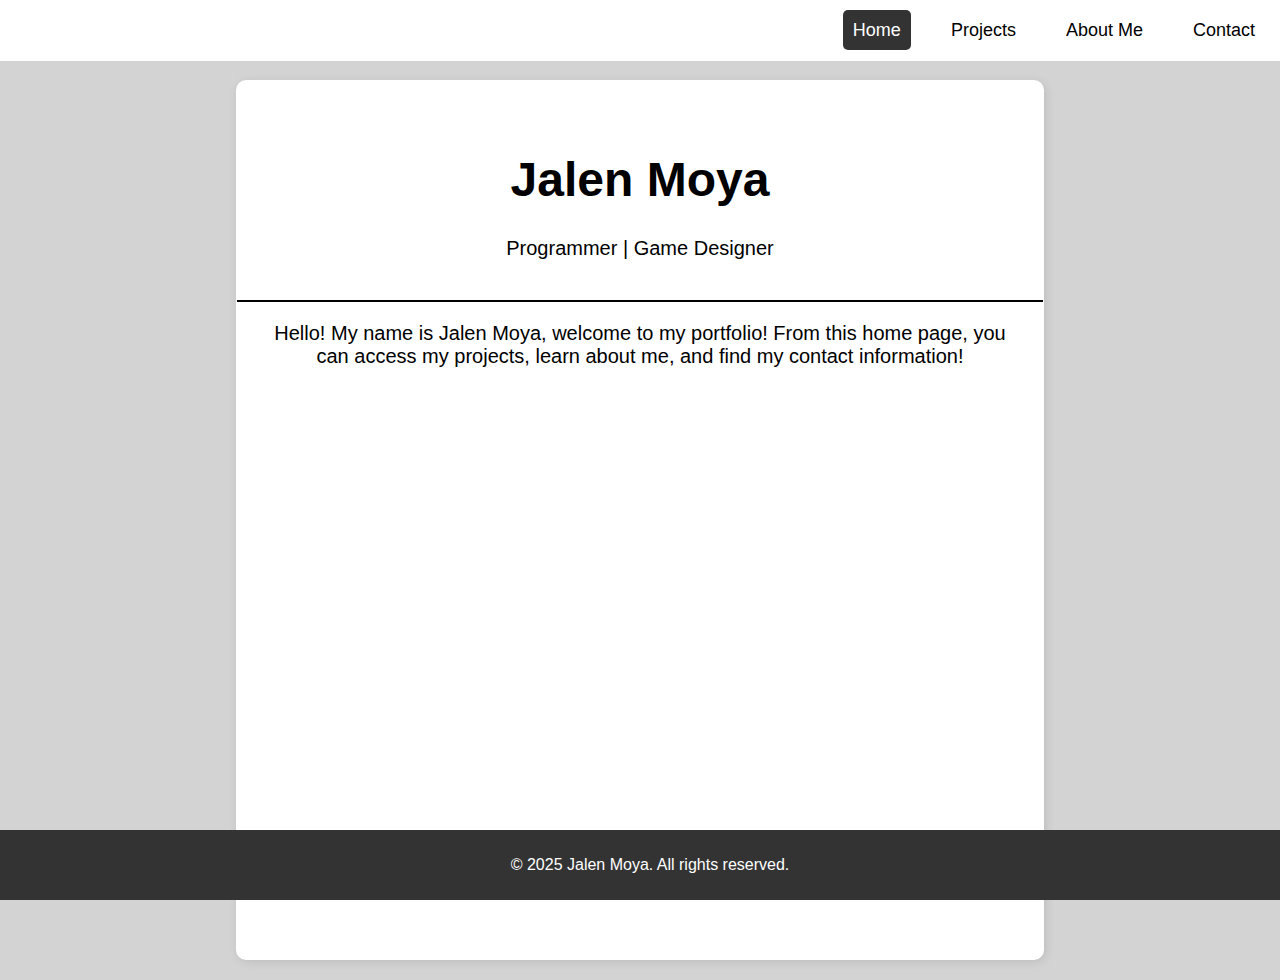
<file: index.html>
<!DOCTYPE html>
<html lang="en">
<head>
    <meta charset="UTF-8">
    <meta name="viewport" content="width=device-width, initial-scale=1.0">
    <title>Jalen Moya</title>
    <link rel="stylesheet" href="styles.css">
</head>
<body>
    <header>
        <nav>
            <ul>
                <li><a href="index.html" class="active">Home</a></li> 
                <li><a href="projects.html">Projects</a></li>
                <li><a href="about.html">About Me</a></li>
                <li><a href="contact.html">Contact</a></li>
            </ul>
        </nav>
    </header>

    <section class="hero">
        <h1>Jalen Moya</h1>
        <p>Programmer | Game Designer</p>
        <div class="line"></div>
        <p>Hello! My name is Jalen Moya, welcome to my portfolio! From this home page, you can access my projects, learn about me, and find my contact information!
        </p>
    </section>

    <footer>
        <p>&copy; 2025 Jalen Moya. All rights reserved.</p>
    </footer>
</body>
</html>
</file>
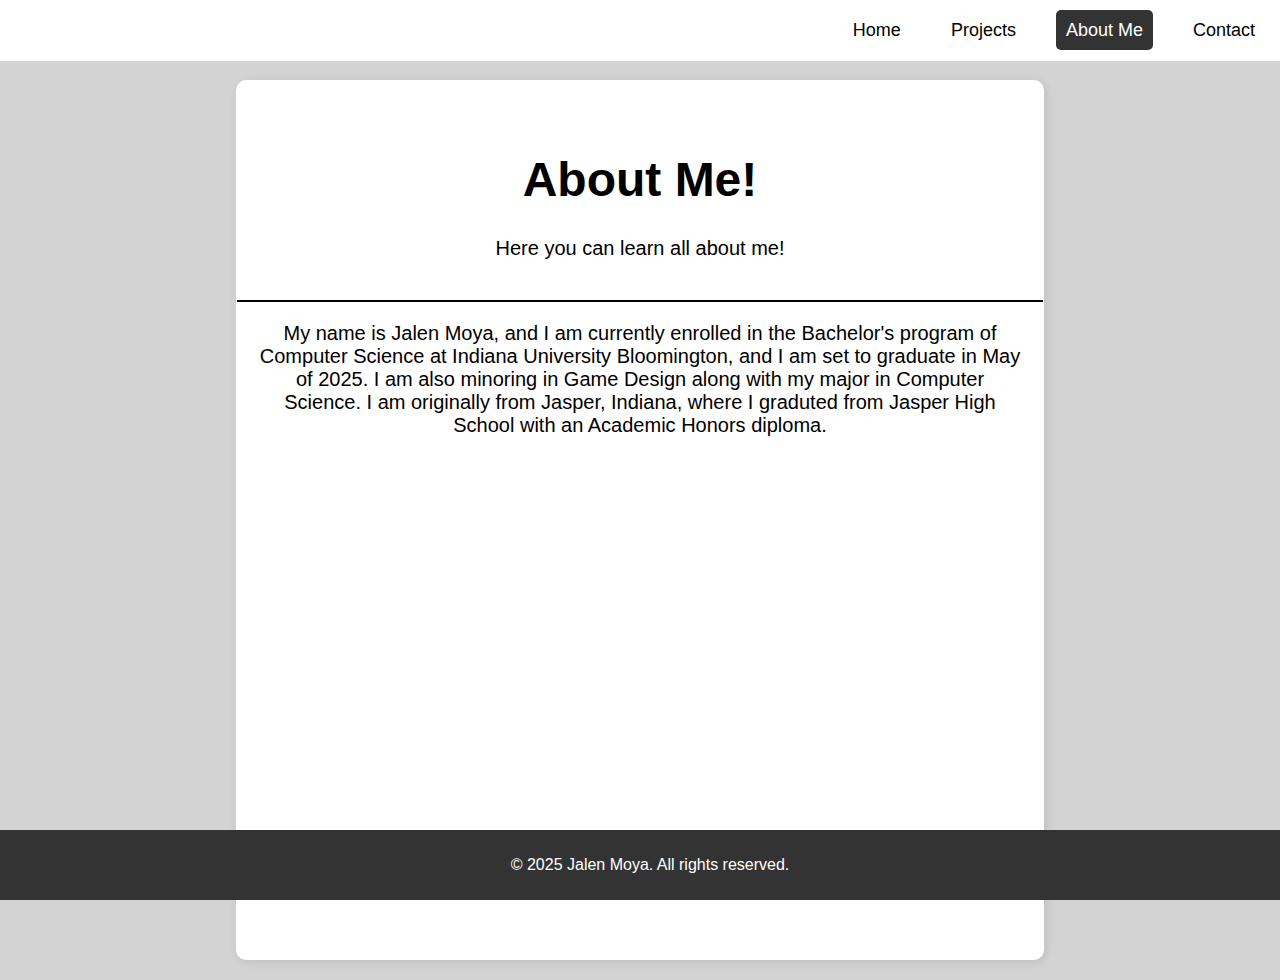
<file: about.html>
<!DOCTYPE html>
<html lang="en">
<head>
    <meta charset="UTF-8">
    <meta name="viewport" content="width=device-width, initial-scale=1.0">
    <title>About Me!</title>
    <link rel="stylesheet" href="styles.css">
</head>
<body>
    <header>
        <nav>
            <ul>
                <li><a href="index.html">Home</a></li>
                <li><a href="projects.html">Projects</a></li>
		              <li><a href="about.html" class="active">About Me</a></li>
                <li><a href="contact.html">Contact</a></li>
            </ul>
        </nav>
    </header>

    <section class="hero">
        <h1>About Me!</h1>
        <p>Here you can learn all about me!</p>
        <div class="line"></div>
        <p>My name is Jalen Moya, and I am currently enrolled in the Bachelor's program of Computer Science at Indiana University Bloomington, and I am set to graduate in May of 2025.
          I am also minoring in Game Design along with my major in Computer Science. I am originally from Jasper, Indiana, where I graduted from Jasper High School with an Academic Honors diploma.</p>
    </section>

    <footer>
        <p>&copy; 2025 Jalen Moya. All rights reserved.</p>
    </footer>
</body>
</html>
</file>
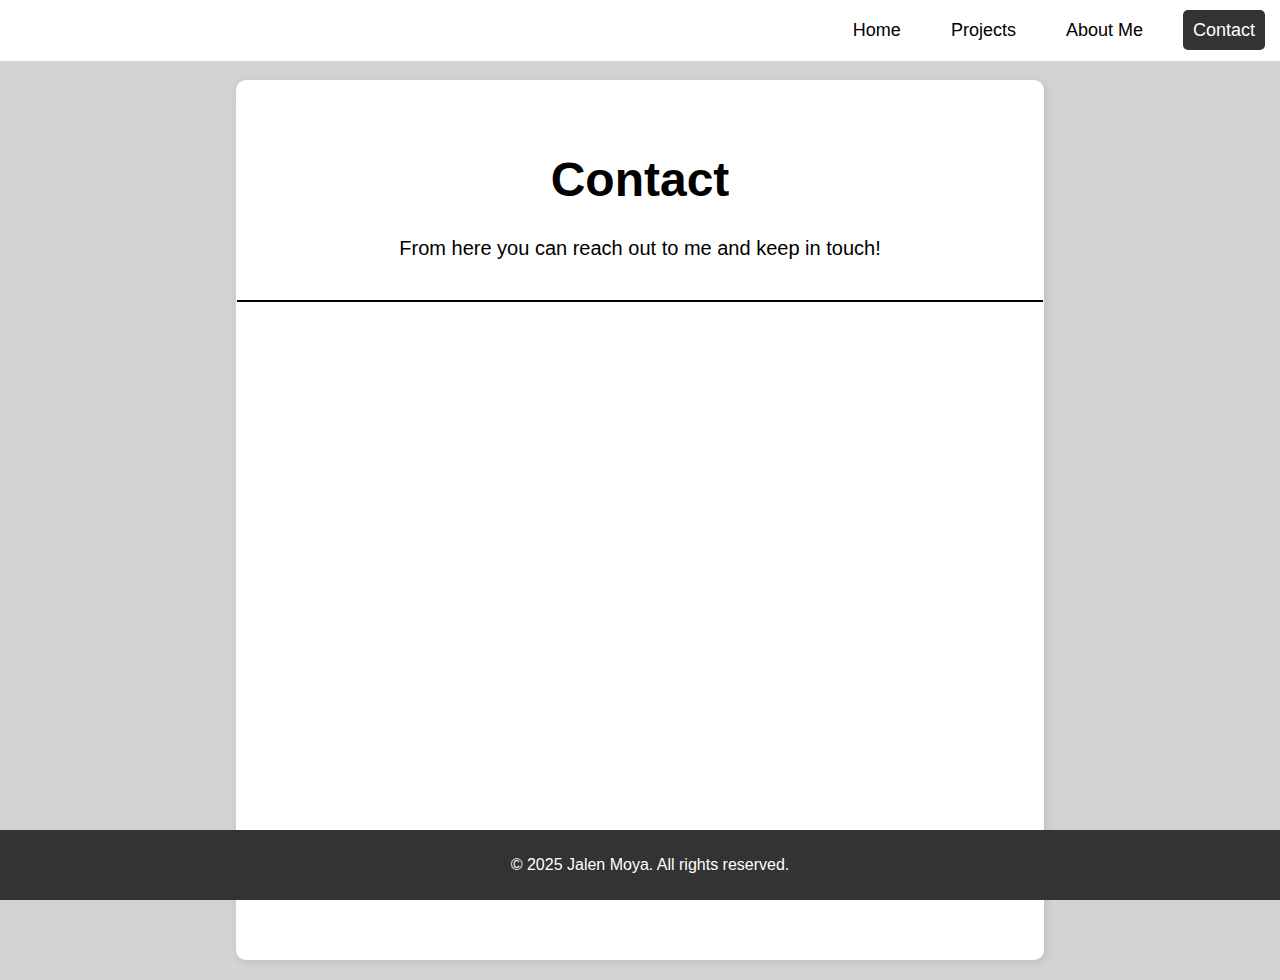
<file: contact.html>
<!DOCTYPE html>
<html lang="en">
<head>
    <meta charset="UTF-8">
    <meta name="viewport" content="width=device-width, initial-scale=1.0">
    <title>Contact</title>
    <link rel="stylesheet" href="styles.css">
</head>
<body>
    <header>
        <nav>
            <ul>
                <li><a href="index.html">Home</a></li>
		              <li><a href="projects">Projects</a></li>
                <li><a href="about.html">About Me</a></li>
		              <li><a href="contact.html" class="active">Contact</a></li>
            </ul>
        </nav>
    </header>

    <section class="hero">
        <h1>Contact</h1>
        <p>From here you can reach out to me and keep in touch!</p>
        <div class="line"></div>
    </section>

    <footer>
        <p>&copy; 2025 Jalen Moya. All rights reserved.</p>
    </footer>
</body>
</html>
</file>
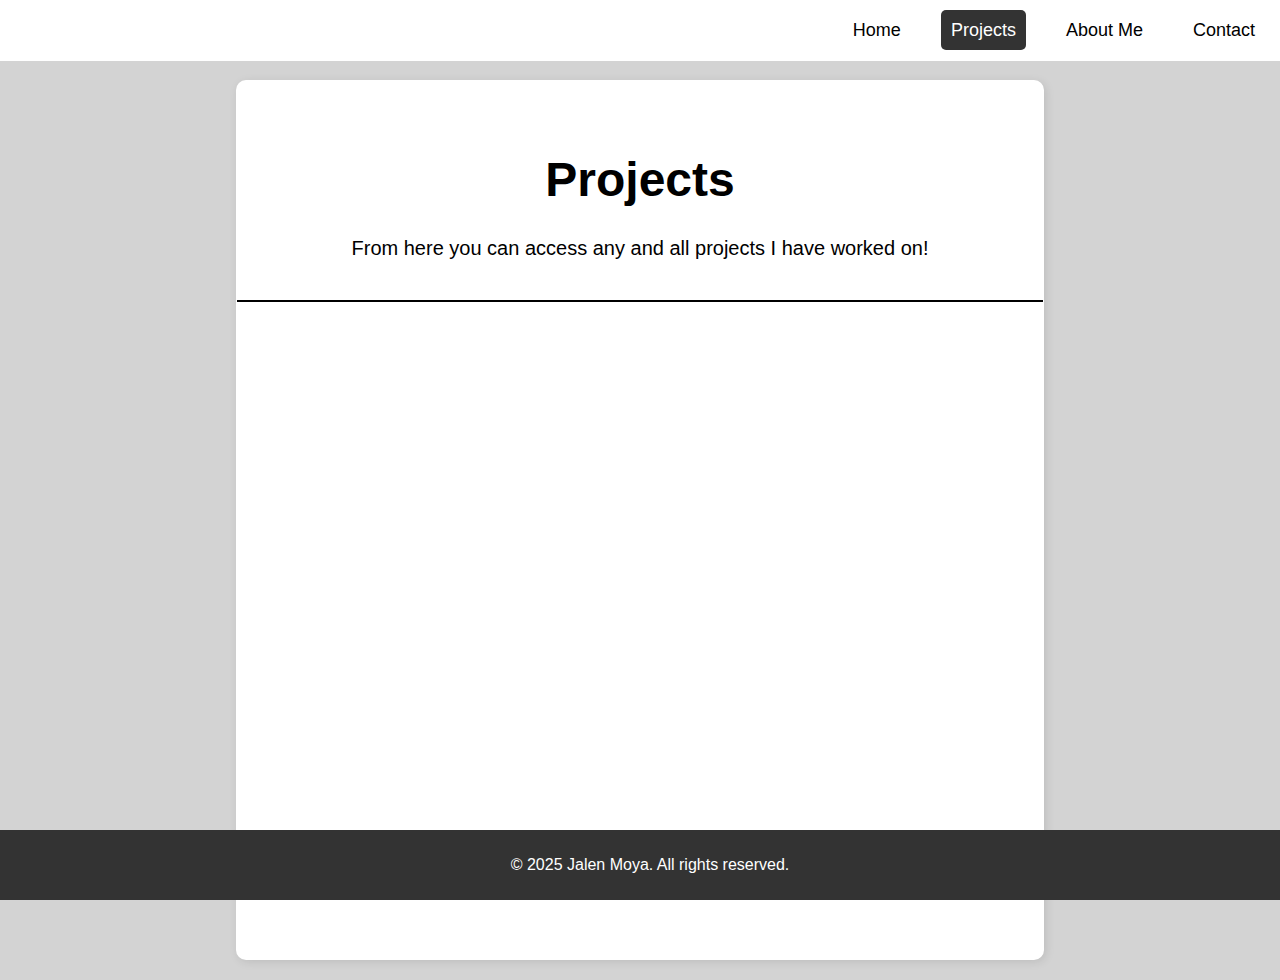
<file: projects.html>
<!DOCTYPE html>
<html lang="en">
<head>
    <meta charset="UTF-8">
    <meta name="viewport" content="width=device-width, initial-scale=1.0">
    <title>Projects</title>
    <link rel="stylesheet" href="styles.css">
</head>
<body>
    <header>
        <nav>
            <ul>
                <li><a href="index.html">Home</a></li>
                <li><a href="projects.html" class="active">Projects</a></li>
                <li><a href="about.html">About Me</a></li>
                <li><a href="contact.html">Contact</a></li>
            </ul>
        </nav>
    </header>

    <section class="hero">
        <h1>Projects</h1>
        <p>From here you can access any and all projects I have worked on!</p>
        <div class="line"></div>
    </section>

    <footer>
        <p>&copy; 2025 Jalen Moya. All rights reserved.</p>
    </footer>
</body>
</html>
</file>
<file: styles.css>
body {
    font-family: Arial, sans-serif;
    margin: 0;
    padding: 0;
    background-color: #d3d3d3;
    text-align: center;
    overflow-y: auto; /* Add vertical scrollbar when content overflows */
    min-height: 100vh; /* Ensure the body always takes at least the full height of the viewport */
}

header {
    background: none;
    padding: 20px;
    display: flex;
    justify-content: flex-end; /* Keep navigation on the right */
    position: fixed;
    top: 0;
    width: 100%;
    background-color: #fff;
    z-index: 100;
}

nav ul {
    list-style: none;
    padding: 0;
    margin: 0;
    display: flex;
    margin-right: 20px; /* Add right margin to create space between the tabs and the edge of the page */
}

nav ul li {
    margin: 0 15px;
}

nav ul li a {
    color: black;
    text-decoration: none;
    font-size: 18px;
    padding: 10px;
}

nav ul li a.active {
    color: white;
    background-color: #333; /* Highlight the active link */
    border-radius: 5px;
}

.hero {
    padding: 40px 20px;
    background: white;
    color: black;
    width: 60%;
    margin: 80px auto 50px auto; /* Adjusted the top margin to bring it closer to the header */
    box-shadow: 2px 2px 10px rgba(0, 0, 0, 0.1);
    border-radius: 10px;
    text-align: center; /* Horizontally center text */
    height: 800px; /* Adjusted height */
    display: flex;
    flex-direction: column;
    justify-content: flex-start; /* Align text to the top */
    align-items: center; /* Horizontally center the content */
}


.hero h1 {
    font-size: 48px;
    margin-bottom: 10px;
}


.hero p {
    font-size: 20px;
    margin-top: 20px;
}

.hero .line {
    width:105%; 
    height: 2px;
    background-color: black;
    margin-top: 20px;
}


footer {
    background: #333;
    color: white;
    padding: 10px;
    position: fixed;
    width: 100%;
    bottom: 0;
    left: 0;
}
</file>
